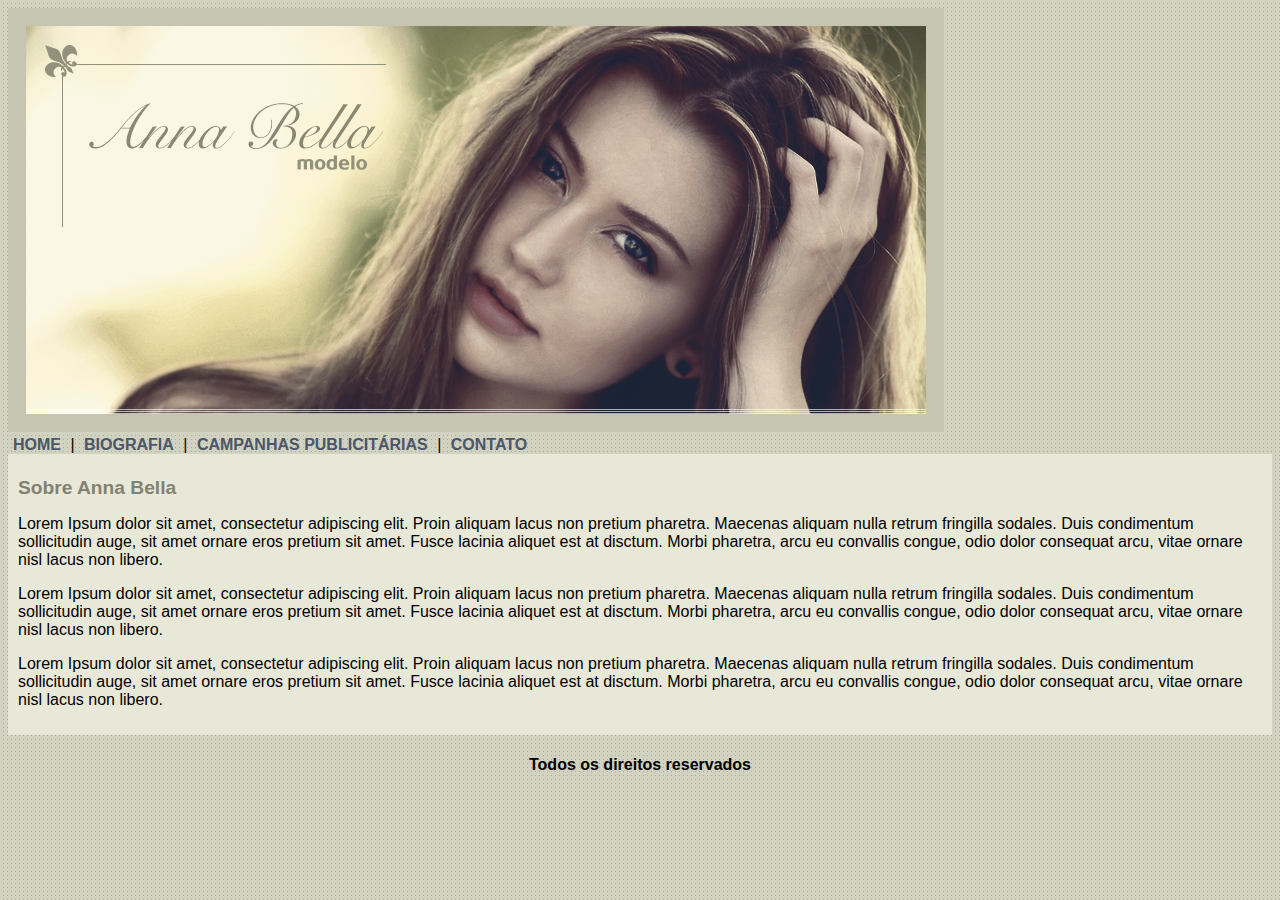
<file: index.html>
<!DOCTYPE html>
<html>
	<head>
		<title>Anna Bella Oficial</title>
	<meta charset="utf-8">

	<link rel="stylesheet" type="text/css" href="estilo.css">
	
	</head>

	<body>
		<div id="principal">
				<img src="imagens/capa.png"
		

				<div id="menu"> 
					<a href="index.html">HOME</a> |
					<a href="biografia.html">BIOGRAFIA</a> |
					<a href="campanhas-publicitarias.html">CAMPANHAS PUBLICITÁRIAS</a> |
					<a href="contato.html">CONTATO</a> 

				</div>

				<div id="conteudo"><!-- inicio conteudo -->
					<h1>Sobre Anna Bella</h1>
					<p>
						Lorem Ipsum dolor sit amet, consectetur adipiscing elit. Proin aliquam lacus non pretium pharetra. Maecenas aliquam nulla retrum fringilla sodales. Duis condimentum sollicitudin auge, sit amet ornare eros pretium sit amet. Fusce lacinia aliquet est at disctum. Morbi pharetra, arcu eu convallis congue, odio dolor consequat arcu, vitae ornare nisl lacus non libero.
					</p>

					<p>
						Lorem Ipsum dolor sit amet, consectetur adipiscing elit. Proin aliquam lacus non pretium pharetra. Maecenas aliquam nulla retrum fringilla sodales. Duis condimentum sollicitudin auge, sit amet ornare eros pretium sit amet. Fusce lacinia aliquet est at disctum. Morbi pharetra, arcu eu convallis congue, odio dolor consequat arcu, vitae ornare nisl lacus non libero.
					</p>

					<p>
						Lorem Ipsum dolor sit amet, consectetur adipiscing elit. Proin aliquam lacus non pretium pharetra. Maecenas aliquam nulla retrum fringilla sodales. Duis condimentum sollicitudin auge, sit amet ornare eros pretium sit amet. Fusce lacinia aliquet est at disctum. Morbi pharetra, arcu eu convallis congue, odio dolor consequat arcu, vitae ornare nisl lacus non libero.
					</p>

				</div><!-- inicio conteudo -->

				<div id="rodape">
					<h4>Todos os direitos reservados</h4>
				</div>
		</div>



	</body>
</html>
</file>
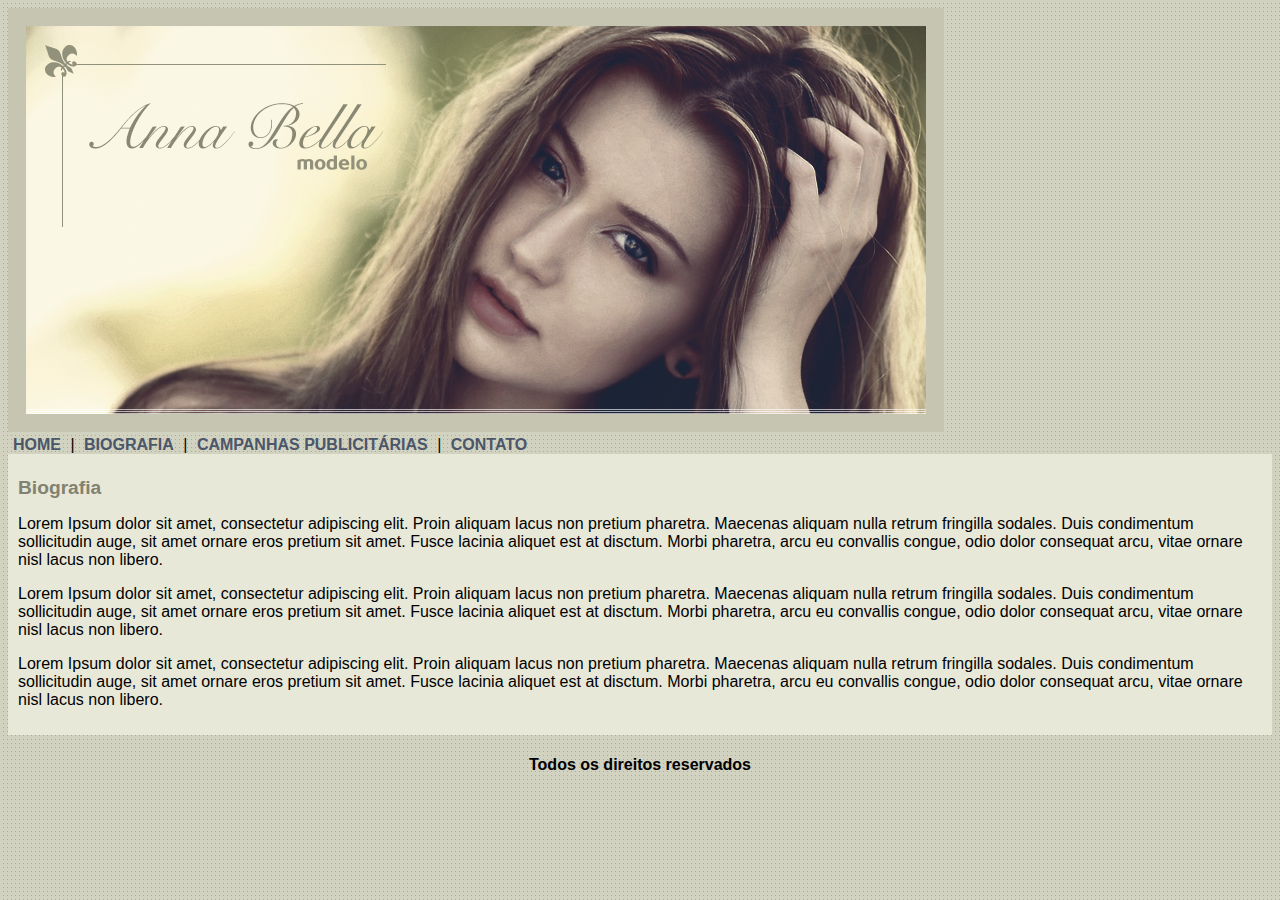
<file: biografia.html>
<!DOCTYPE html>
<html>
	<head>
		<title>Anna Bella Oficial</title>
	<meta charset="utf-8">

	<link rel="stylesheet" type="text/css" href="estilo.css">
	
	</head>

	<body>
		<div id="principal">
				<img src="imagens/capa.png"
		

				<div id="menu"> 
					<a href="index.html">HOME</a> |
					<a href="biografia.html">BIOGRAFIA</a> |
					<a href="campanhas-publicitarias.html">CAMPANHAS PUBLICITÁRIAS</a> |
					<a href="contato.html">CONTATO</a> 

				</div>

				<div id="conteudo"><!-- inicio conteudo -->
					<h1>Biografia</h1>
					<p>
						Lorem Ipsum dolor sit amet, consectetur adipiscing elit. Proin aliquam lacus non pretium pharetra. Maecenas aliquam nulla retrum fringilla sodales. Duis condimentum sollicitudin auge, sit amet ornare eros pretium sit amet. Fusce lacinia aliquet est at disctum. Morbi pharetra, arcu eu convallis congue, odio dolor consequat arcu, vitae ornare nisl lacus non libero.
					</p>

					<p>
						Lorem Ipsum dolor sit amet, consectetur adipiscing elit. Proin aliquam lacus non pretium pharetra. Maecenas aliquam nulla retrum fringilla sodales. Duis condimentum sollicitudin auge, sit amet ornare eros pretium sit amet. Fusce lacinia aliquet est at disctum. Morbi pharetra, arcu eu convallis congue, odio dolor consequat arcu, vitae ornare nisl lacus non libero.
					</p>

					<p>
						Lorem Ipsum dolor sit amet, consectetur adipiscing elit. Proin aliquam lacus non pretium pharetra. Maecenas aliquam nulla retrum fringilla sodales. Duis condimentum sollicitudin auge, sit amet ornare eros pretium sit amet. Fusce lacinia aliquet est at disctum. Morbi pharetra, arcu eu convallis congue, odio dolor consequat arcu, vitae ornare nisl lacus non libero.
					</p>

				</div><!-- inicio conteudo -->

				<div id="rodape">
					<h4>Todos os direitos reservados</h4>
				</div>
		</div>



	</body>
</html>
</file>
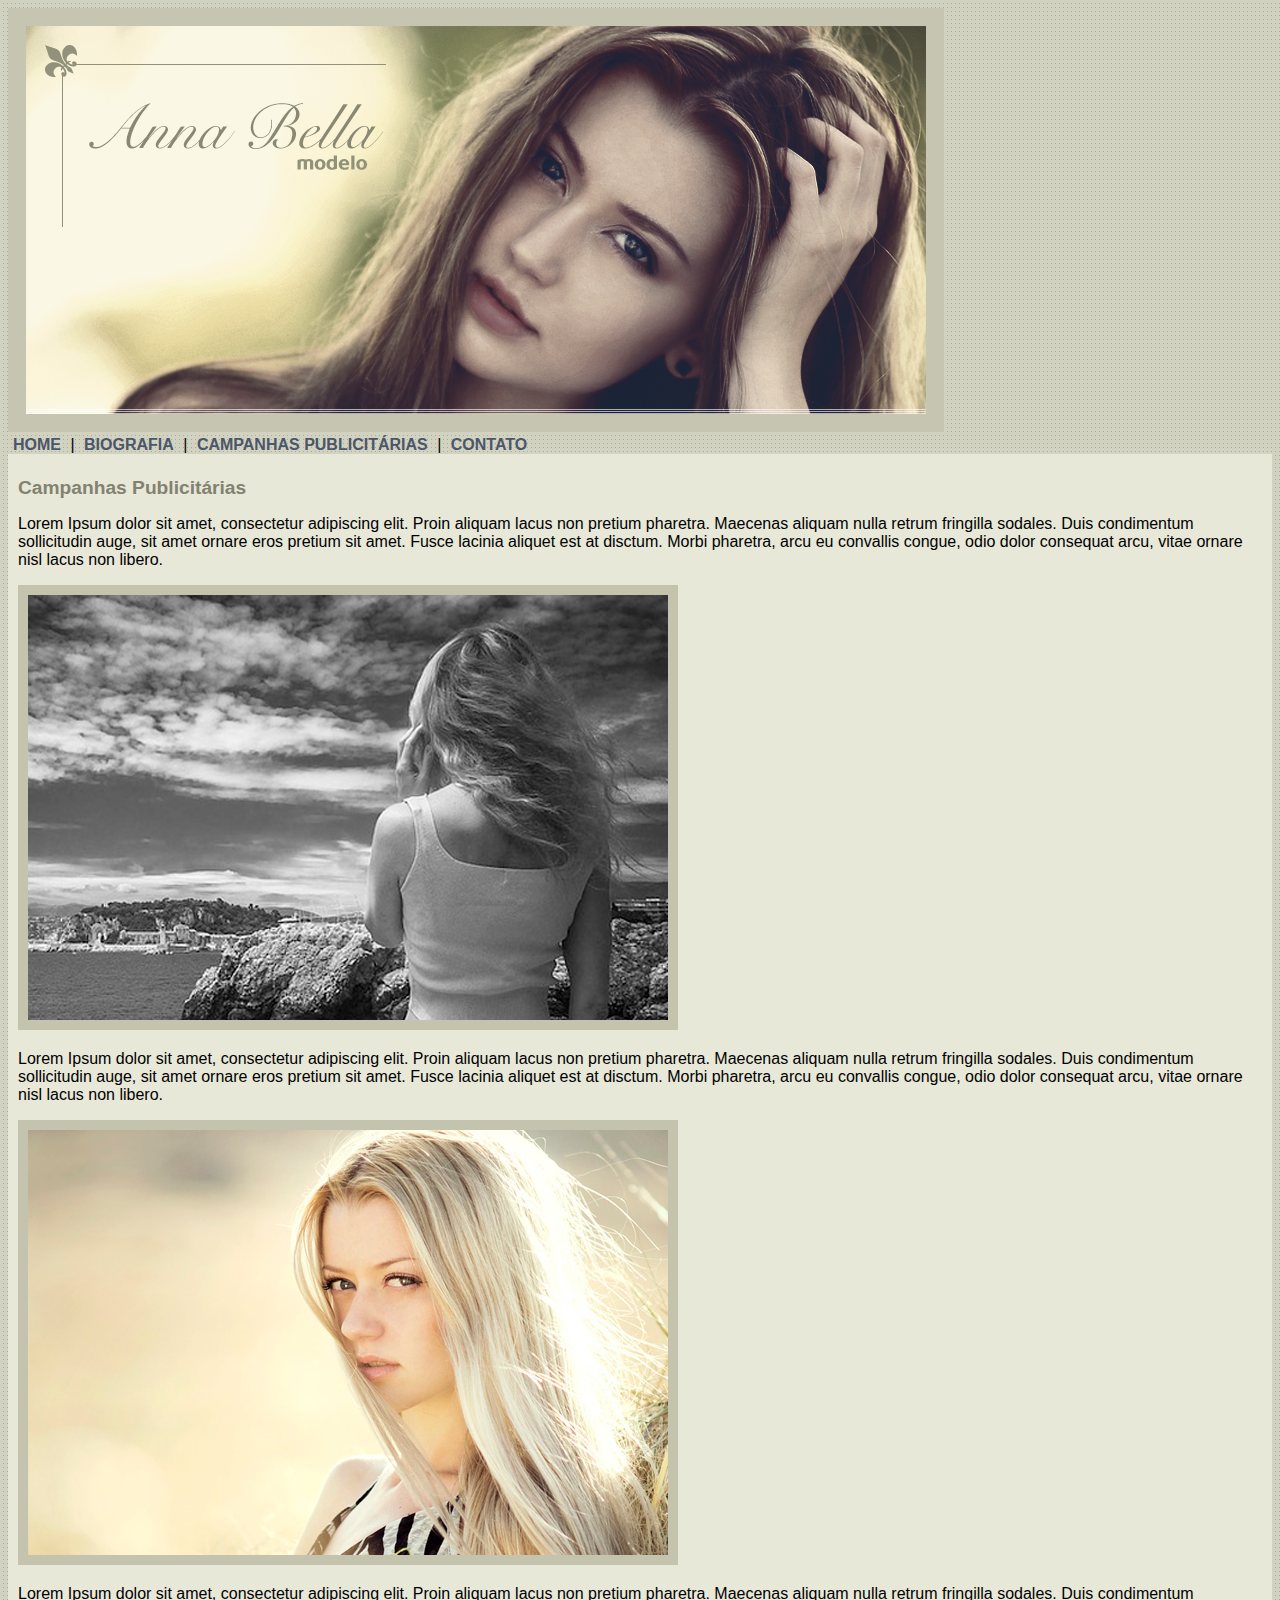
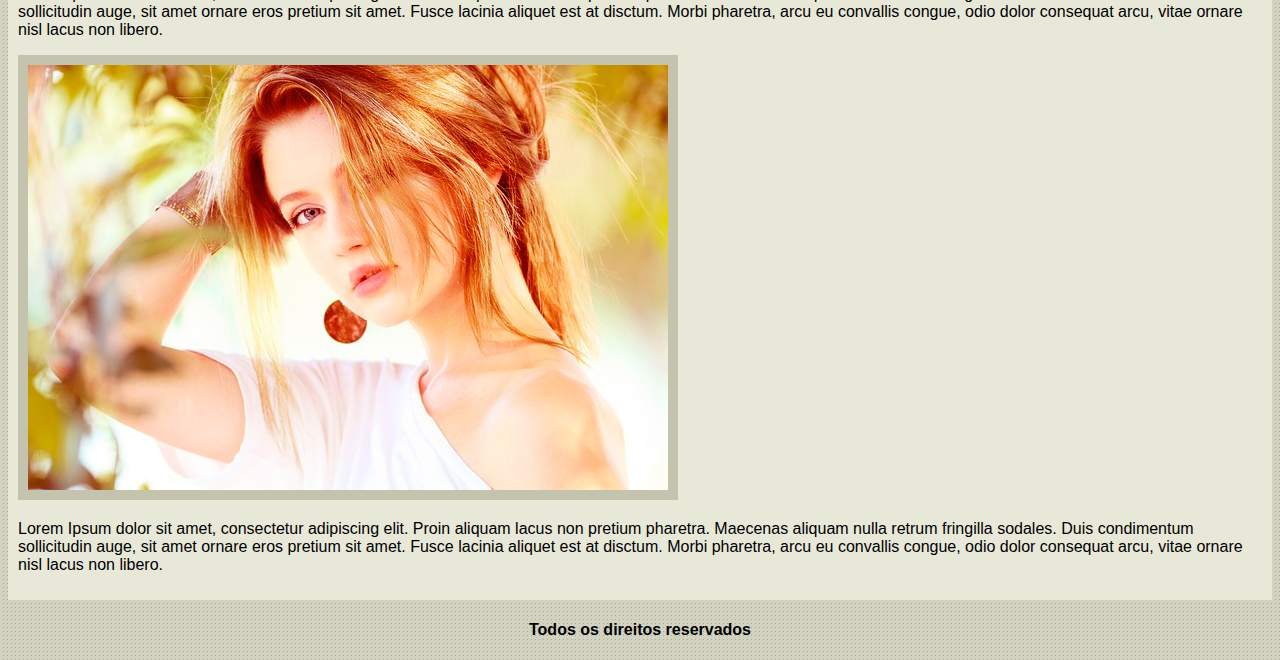
<file: campanhas-publicitarias.html>
<!DOCTYPE html>
<html>
	<head>
		<title>Anna Bella - Campanhas Publicitárias</title>
	<meta charset="utf-8">

	<link rel="stylesheet" type="text/css" href="estilo.css">
	
	</head>

	<body>
		<div id="principal">
				<img src="imagens/capa.png"
		

				<div id="menu"> 
					<a href="index.html">HOME</a> |
					<a href="biografia.html">BIOGRAFIA</a> |
					<a href="campanhas-publicitarias.html">CAMPANHAS PUBLICITÁRIAS</a> |
					<a href="contato.html">CONTATO</a> 

				</div>

				<div id="conteudo"><!-- inicio conteudo -->
					<h1>Campanhas Publicitárias</h1>
					<p>
						Lorem Ipsum dolor sit amet, consectetur adipiscing elit. Proin aliquam lacus non pretium pharetra. Maecenas aliquam nulla retrum fringilla sodales. Duis condimentum sollicitudin auge, sit amet ornare eros pretium sit amet. Fusce lacinia aliquet est at disctum. Morbi pharetra, arcu eu convallis congue, odio dolor consequat arcu, vitae ornare nisl lacus non libero.
					</p>

					<img src="imagens/foto1.png" class="img-campanha">

					<p>
						Lorem Ipsum dolor sit amet, consectetur adipiscing elit. Proin aliquam lacus non pretium pharetra. Maecenas aliquam nulla retrum fringilla sodales. Duis condimentum sollicitudin auge, sit amet ornare eros pretium sit amet. Fusce lacinia aliquet est at disctum. Morbi pharetra, arcu eu convallis congue, odio dolor consequat arcu, vitae ornare nisl lacus non libero.
					</p>

					<img src="imagens/foto2.png" class="img-campanha">

					<p>
						Lorem Ipsum dolor sit amet, consectetur adipiscing elit. Proin aliquam lacus non pretium pharetra. Maecenas aliquam nulla retrum fringilla sodales. Duis condimentum sollicitudin auge, sit amet ornare eros pretium sit amet. Fusce lacinia aliquet est at disctum. Morbi pharetra, arcu eu convallis congue, odio dolor consequat arcu, vitae ornare nisl lacus non libero.
					</p>

					<img src="imagens/foto3.png" class="img-campanha">

					<p>
						Lorem Ipsum dolor sit amet, consectetur adipiscing elit. Proin aliquam lacus non pretium pharetra. Maecenas aliquam nulla retrum fringilla sodales. Duis condimentum sollicitudin auge, sit amet ornare eros pretium sit amet. Fusce lacinia aliquet est at disctum. Morbi pharetra, arcu eu convallis congue, odio dolor consequat arcu, vitae ornare nisl lacus non libero.
					</p>

				</div><!-- inicio conteudo -->

				<div id="rodape">
					<h4>Todos os direitos reservados</h4>
				</div>
		</div>



	</body>
</html>
</file>
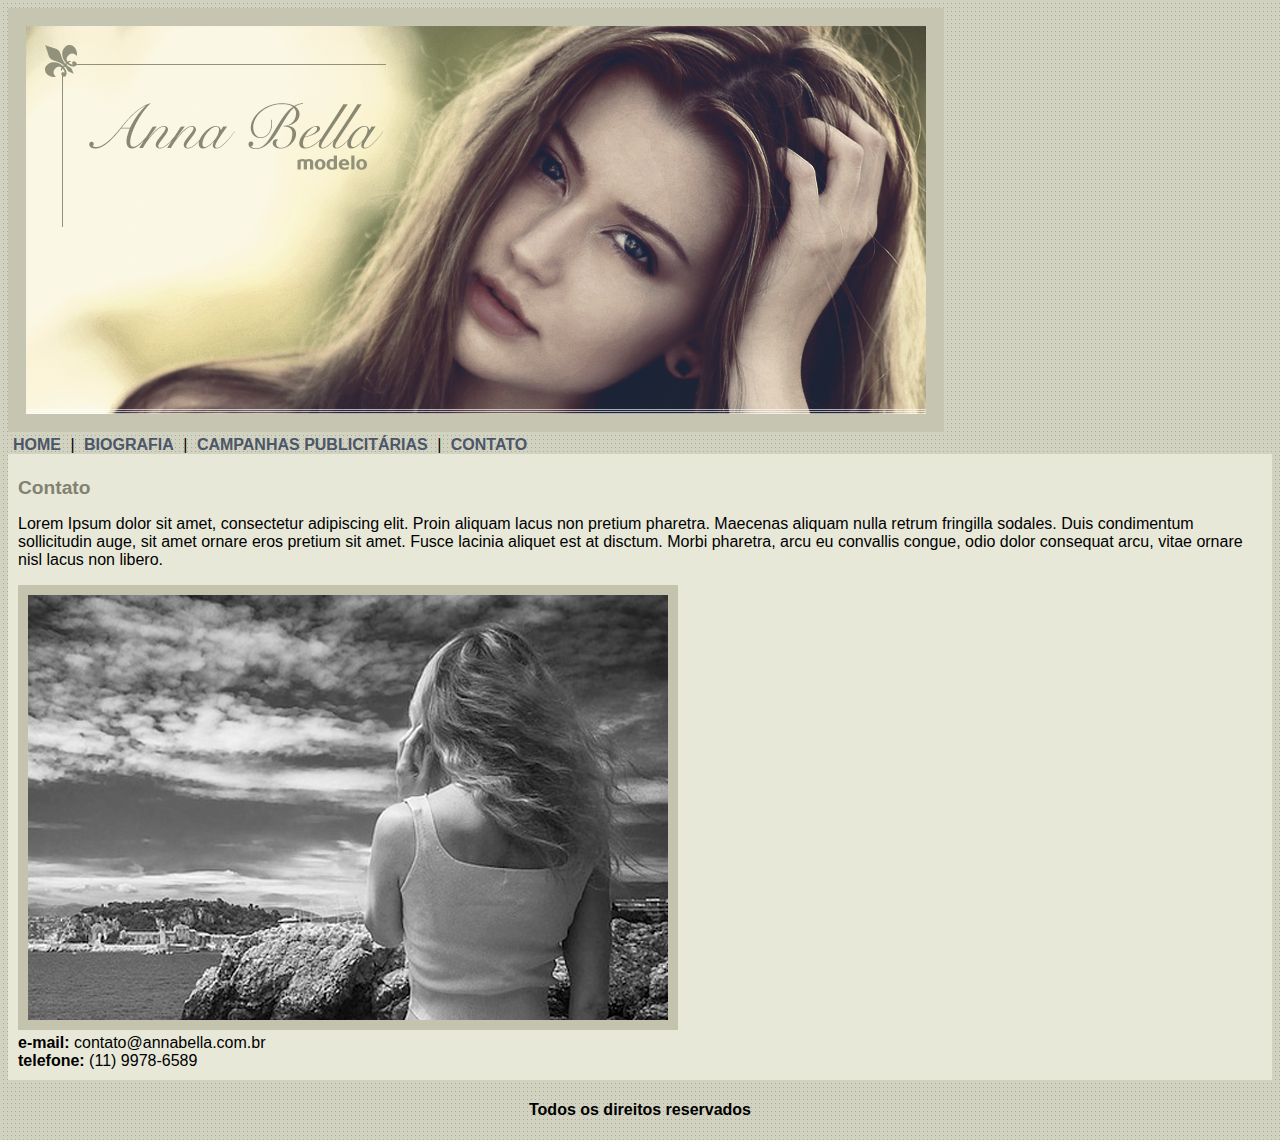
<file: contato.html>
<!DOCTYPE html>
<html>
	<head>
		<title>Anna Bella - Contato</title>
	<meta charset="utf-8">

	<link rel="stylesheet" type="text/css" href="estilo.css">
	
	</head>

	<body>
		<div id="principal">
				<img src="imagens/capa.png"
		

				<div id="menu"> 
					<a href="index.html">HOME</a> |
					<a href="biografia.html">BIOGRAFIA</a> |
					<a href="campanhas-publicitarias.html">CAMPANHAS PUBLICITÁRIAS</a> |
					<a href="contato.html">CONTATO</a> 

				</div>

				<div id="conteudo"><!-- inicio conteudo -->
					<h1>Contato</h1>
					<p>
						Lorem Ipsum dolor sit amet, consectetur adipiscing elit. Proin aliquam lacus non pretium pharetra. Maecenas aliquam nulla retrum fringilla sodales. Duis condimentum sollicitudin auge, sit amet ornare eros pretium sit amet. Fusce lacinia aliquet est at disctum. Morbi pharetra, arcu eu convallis congue, odio dolor consequat arcu, vitae ornare nisl lacus non libero.
					</p>

					<img src="imagens/foto1.png" class="img-campanha">

					<div>
						<strong>e-mail:</strong> contato@annabella.com.br<br>
						<strong>telefone:</strong> (11) 9978-6589
					</div>


				</div><!-- inicio conteudo -->

				<div id="rodape">
					<h4>Todos os direitos reservados</h4>
				</div>
		</div>



	</body>
</html>
</file>
<file: estilo.css>
body{
	background: #d2d2c1 url('imagens/fundo.png');
	font: 16px Arial, Helvetica, sans-serif;
}

#principal {
	width: 900px;
}

#menu {
	background: #c5c5b2;
	padding: 18px;
}

#conteudo{
	background: #e8e8d9;
	padding: 10px;
}
#rodape{
	text-align: center;
}

a{
	color: #4b566a;
	text-decoration: none;
	font-weight: bold;
	padding: 5px;

}

.img-campanha{
	border: 10px solid #c3c3ae;
}

h1{
	color: #828271;
	font-size: 1.2em;
}
</file>
